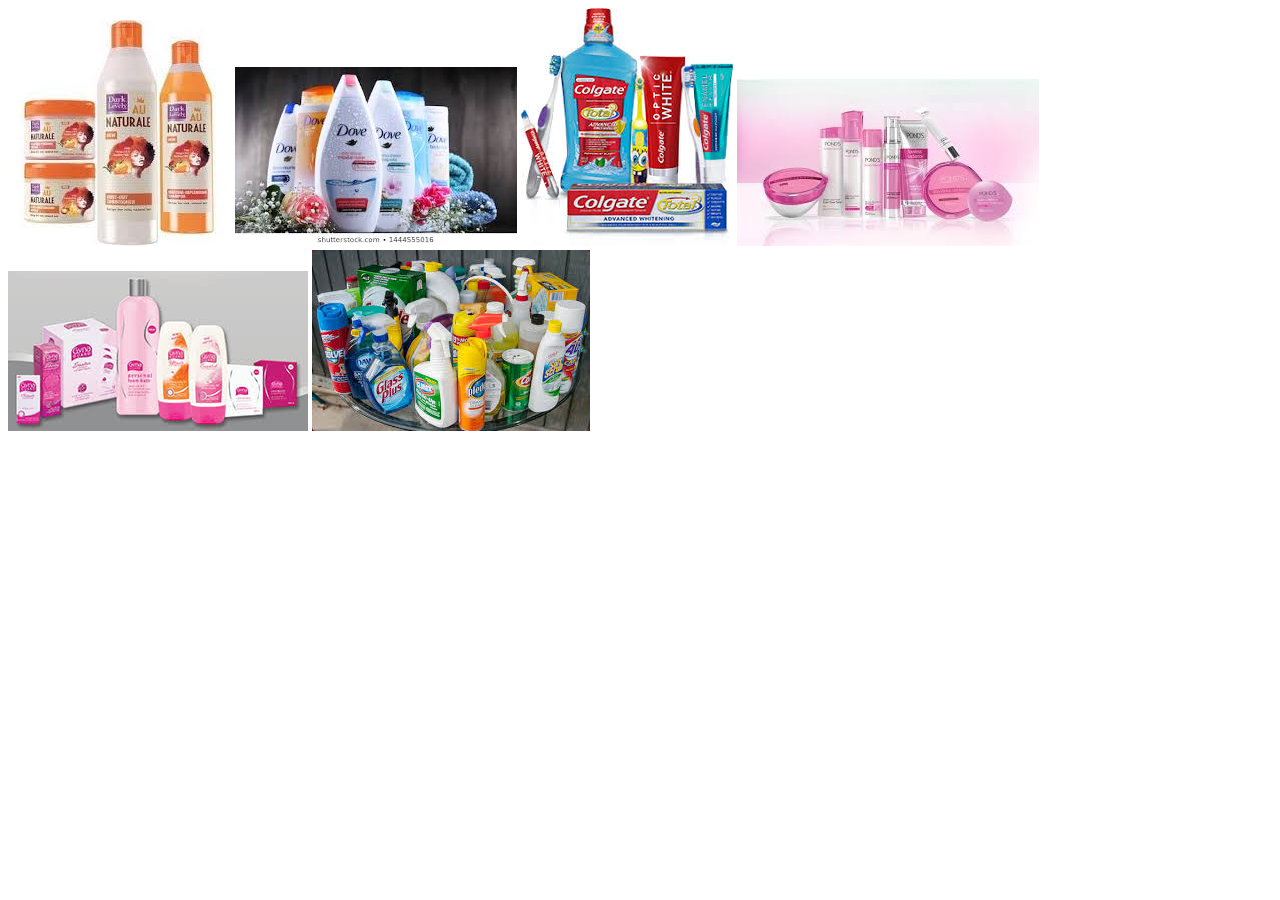
<file: index.html>
<!DOCTYPE html>
<html>
<head>
    <link rel="stylesheet" href="style.css">
    </head>
    <body>
    <div class="gallery">
        <a href="adulthaircare02.html"><img src="images/adultshaircare02.jpg" /></a>
        <a href="bodycare01.html"><img src="images/bodycare01.jpg" /></a>
        <a href="dentalcare01.html"><img src="images/dentalcare01.jpg" /></a>
        <a href="facialcare.html"><img src="images/facialcare.jpg" /></a>
        <a href="ferminine.html"><img src="images/ferminine.jpg" /></a>
        <a href="cleaningproducts.html"><img src="images/cleaningproducts.jpg" /></a>
        </div>
    </body>
</html>
</file>
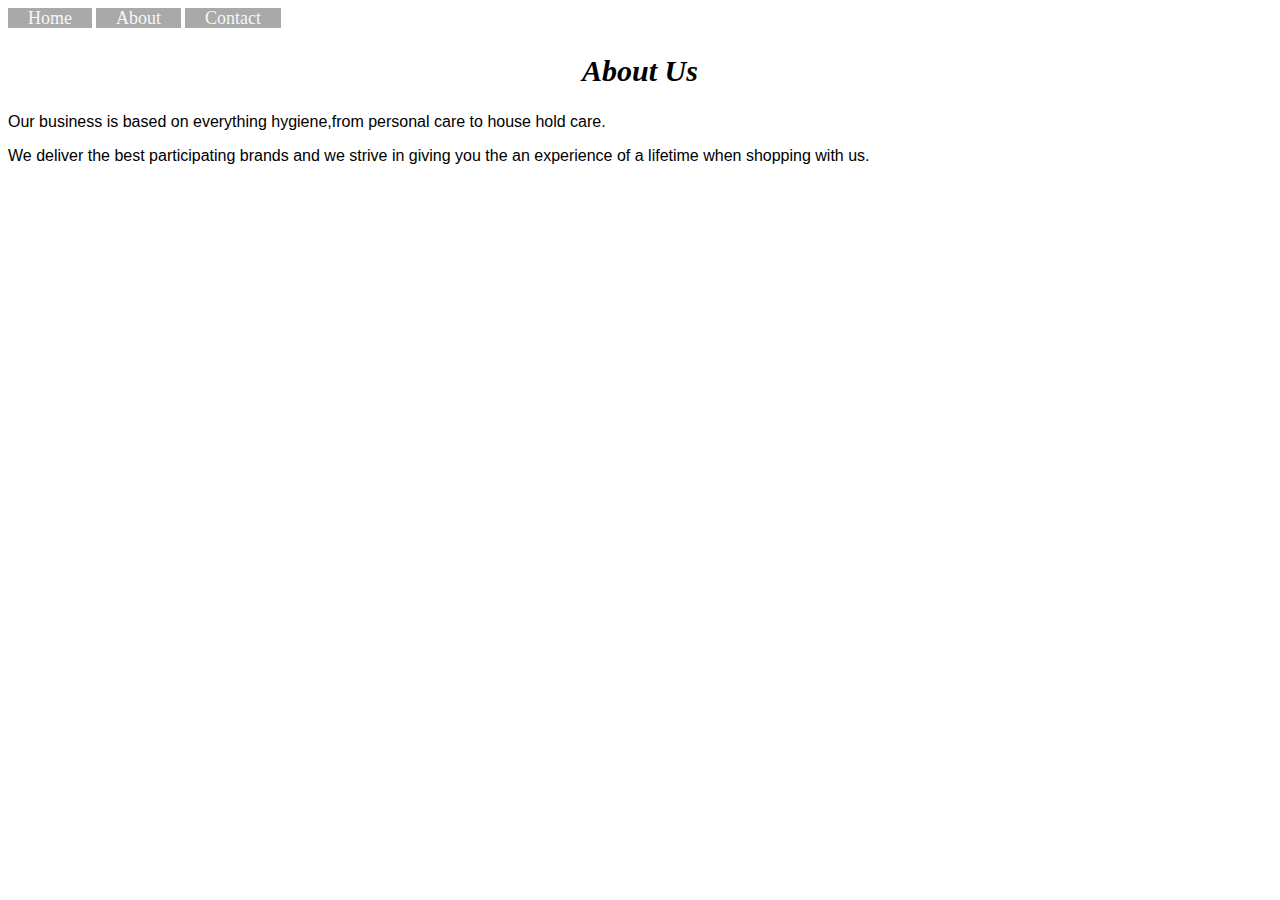
<file: about.html>
<!DOCTYPE html>
<html>
<head>
    <link rel="stylesheet" href="style.css">
    <body>
    <div id="menu">
        <a href="index.html">Home</a>
        <a href="about.html">About</a>
        <a href="contact.html">Contact</a>
        <h2>About Us</h2>
        <p>Our business is based on everything hygiene,from personal care
        to house hold care.</p>
        <p>We deliver the best participating brands and we strive in giving you
        the an experience of a lifetime when shopping with us.</p>
        </div>
    </body>
    </head>
</html>
</file>
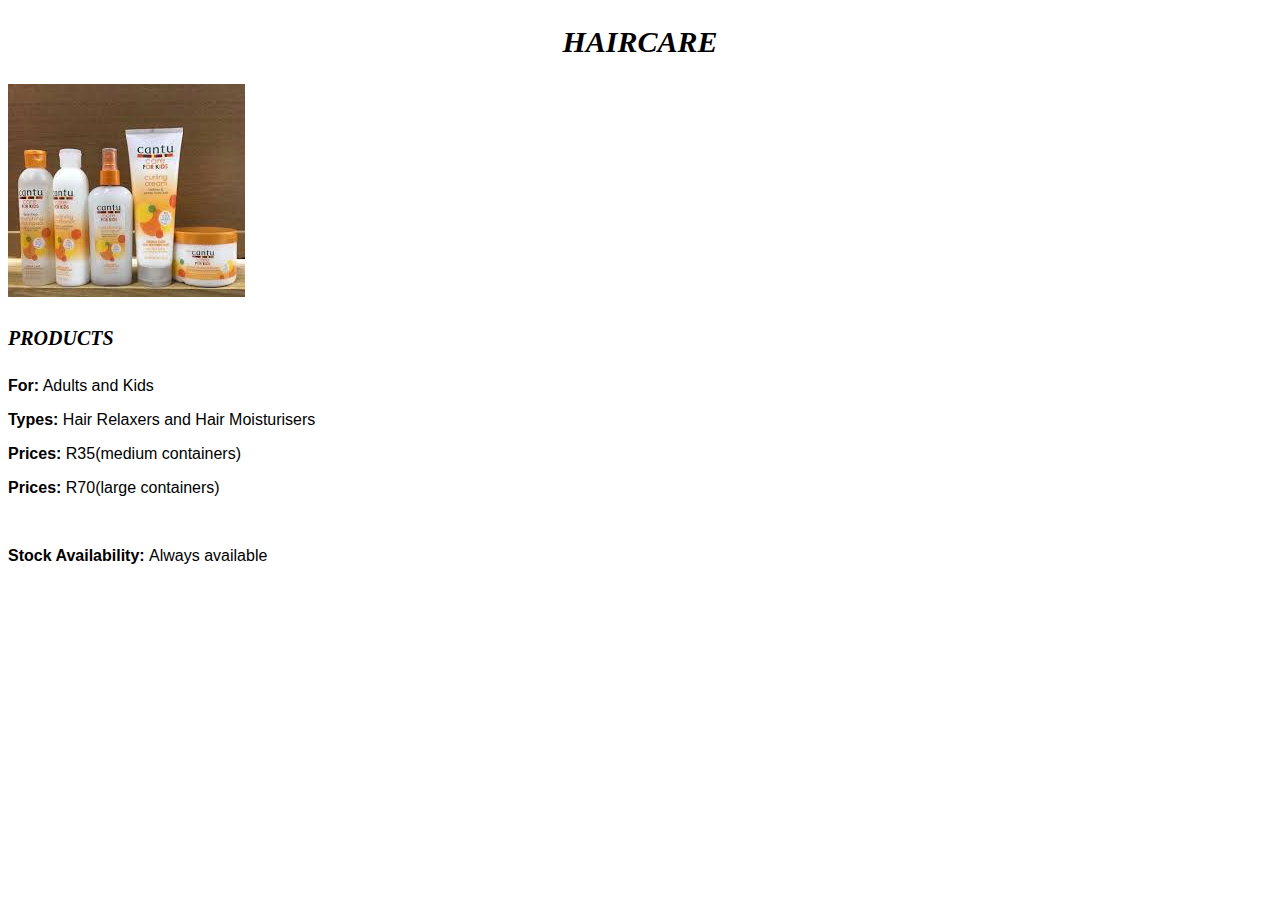
<file: adulthaircare02.html>
<!DOCTYPE html>
<html>
<head>
    <link rel="stylesheet" href="style.css">
    </head>
    <body>
        <h2>HAIRCARE</h2>
    <div class="gallery">
        <img src="images/kidshaircare01.jpg" />
        <h4>PRODUCTS</h4>
        <P><b>For:</b> Adults and Kids</P>
        <p><b>Types: </b>Hair Relaxers and Hair Moisturisers</p>
        <p><b>Prices: </b>R35(medium containers)</p>
        <p><b>Prices: </b>R70(large containers)</p>
        <br/>
        <p><b>Stock Availability: </b>Always available</p>
        </div>
    </body>
</html>
</file>
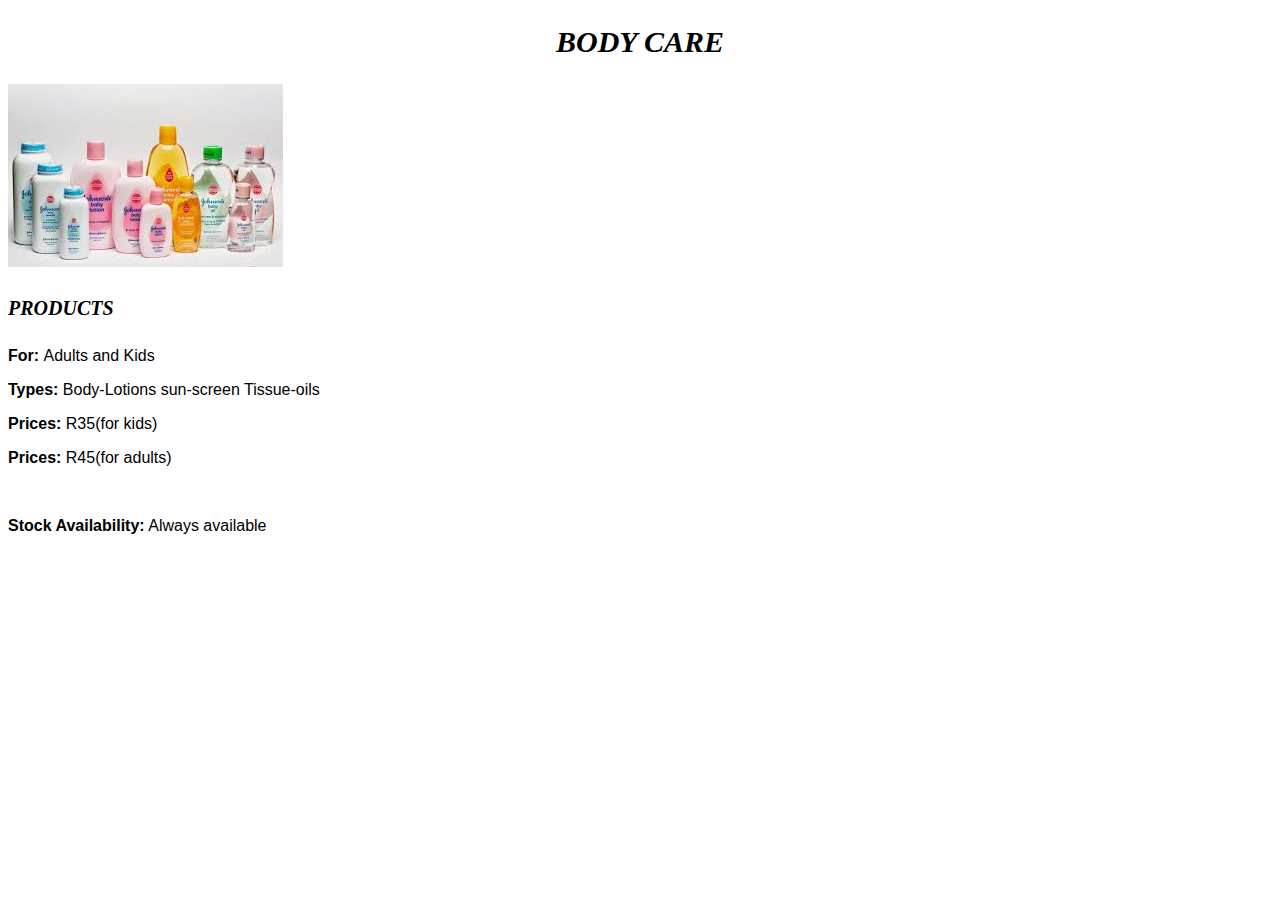
<file: bodycare01.html>
<!DOCTYPE html>
<html>
<head>
    <link rel="stylesheet" href="style.css">
    </head>
    <body>
        <h2>BODY CARE</h2>
    <div class="gallery">
        <img src="images/bodycare02.jpg" />
        <h4>PRODUCTS</h4>
        <P><b>For: </b>Adults and Kids</P>
        <p><b>Types: </b>Body-Lotions sun-screen Tissue-oils</p>
        <p><b>Prices: </b>R35(for kids)</p>
        <p><b>Prices: </b>R45(for adults)</p>
        <br/>
        <p><b>Stock Availability:</b> Always available</p>
        </div>
    </body>
</html>
</file>
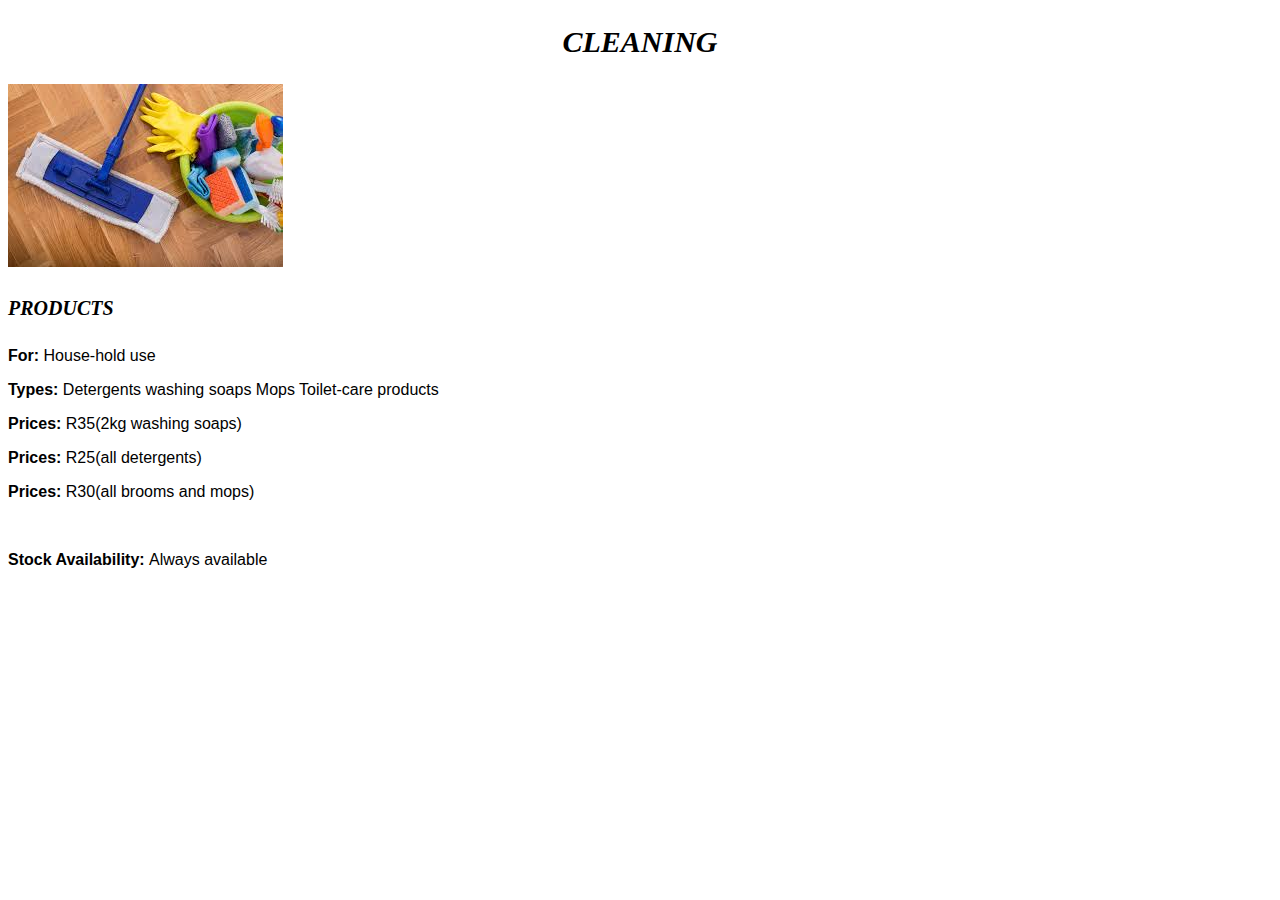
<file: cleaningproducts.html>
<!DOCTYPE html>
<html>
<head>
    <link rel="stylesheet" href="style.css">
    </head>
    <body>
        <h2>CLEANING</h2>
    <div class="gallery">
        <img src="images/cleaningproducts01.jpg" />
        <h4>PRODUCTS</h4>
        <P><b>For: </b>House-hold use</P>
        <p><b>Types: </b>Detergents washing soaps Mops Toilet-care products</p>
        <p><b>Prices: </b>R35(2kg washing soaps)</p>
        <p><b>Prices: </b>R25(all detergents)</p>
        <p><b>Prices: </b>R30(all brooms and mops)</p>
        <br/>
        <p><b>Stock Availability: </b>Always available</p>
        </div>
    </body>
</html>
</file>
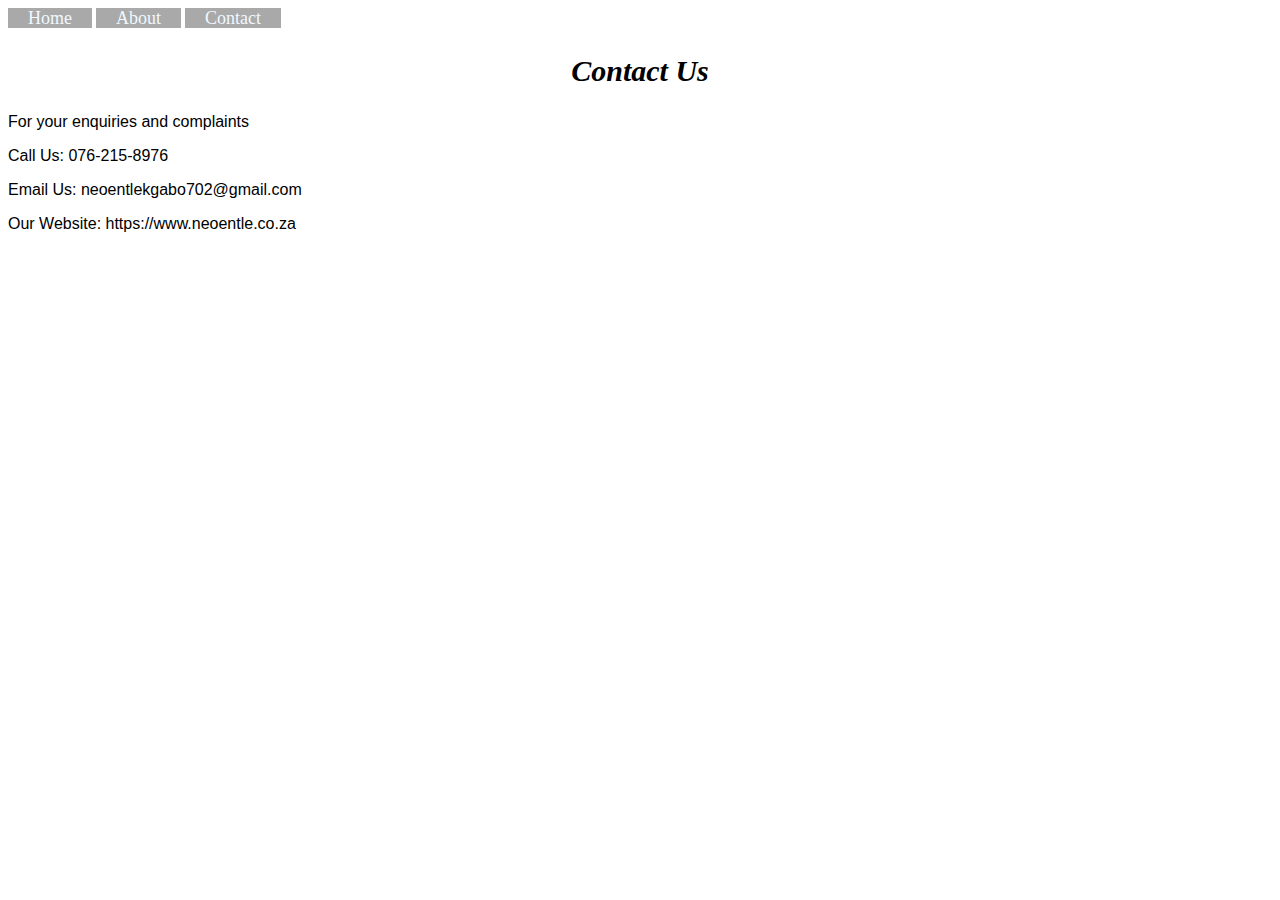
<file: contact.html>
<!DOCTYPE html>
<html>
<head>
    <link rel="stylesheet" href="style.css">
    <body>
    <div id="menu">
        <a href="index.html">Home</a>
        <a href="about.html">About</a>
        <a href="contact.html">Contact</a>
        <h2>Contact Us</h2>
        <p>For your enquiries and complaints</p>
        <p>Call Us: 076-215-8976</p>
        <p>Email Us: neoentlekgabo702@gmail.com</p>
        <p>Our Website: https://www.neoentle.co.za</p>
        </div>
    </body>
    </head>
</html>
</file>
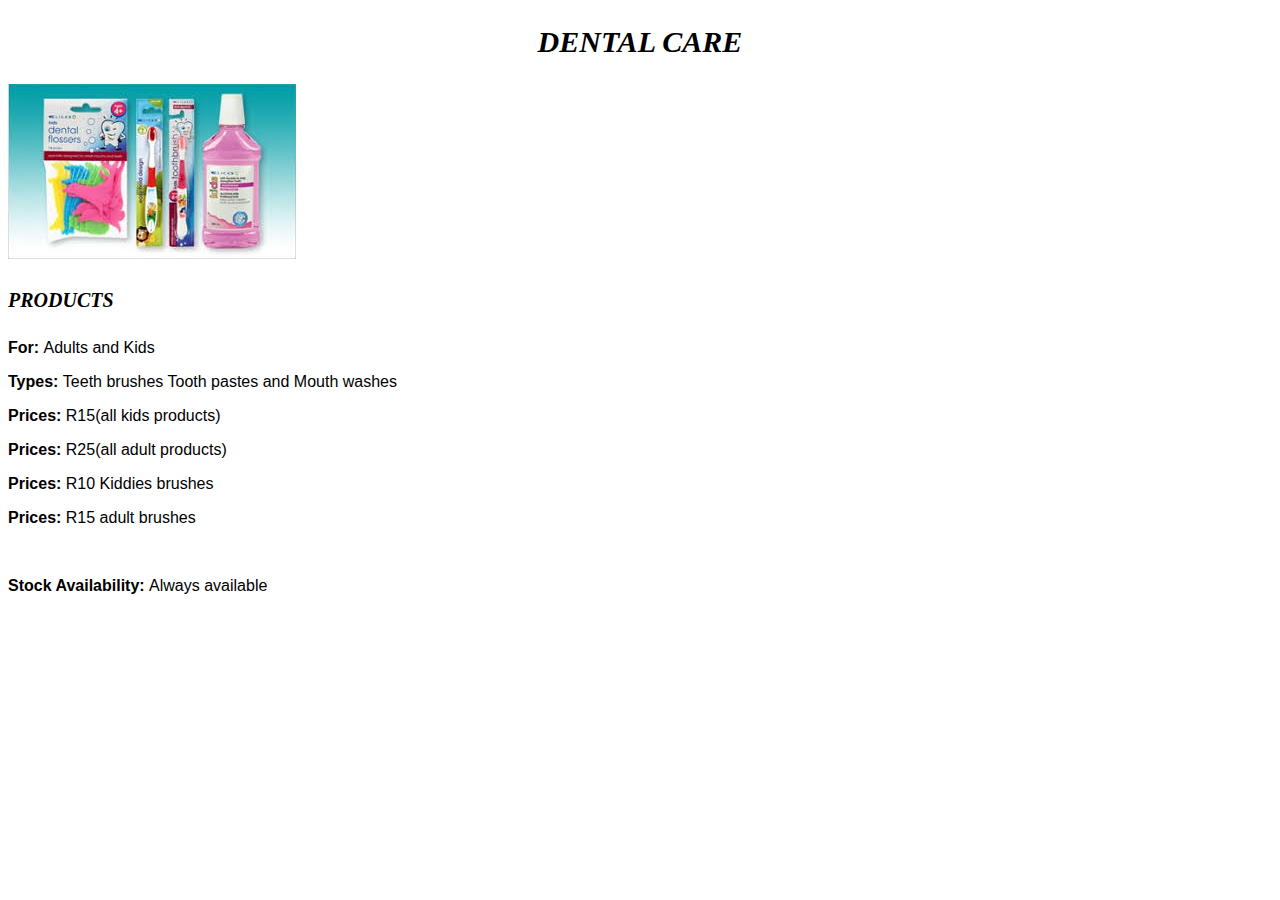
<file: dentalcare01.html>
<!DOCTYPE html>
<html>
<head>
    <link rel="stylesheet" href="style.css">
    </head>
    <body>
        <h2>DENTAL CARE</h2>
    <div class="gallery">
        <img src="images/dentalcare02.jpg" />
        <h4>PRODUCTS</h4>
        <P><b>For: </b>Adults and Kids</P>
        <p><b>Types: </b>Teeth brushes Tooth pastes and Mouth washes</p>
        <p><b>Prices: </b>R15(all kids products)</p>
        <p><b>Prices: </b>R25(all adult products)</p>
        <p><b>Prices: </b>R10 Kiddies brushes</p>
        <p><b>Prices: </b>R15 adult brushes</p>
        <br/>
        <p><b>Stock Availability: </b>Always available</p>
        </div>
    </body>
</html>
</file>
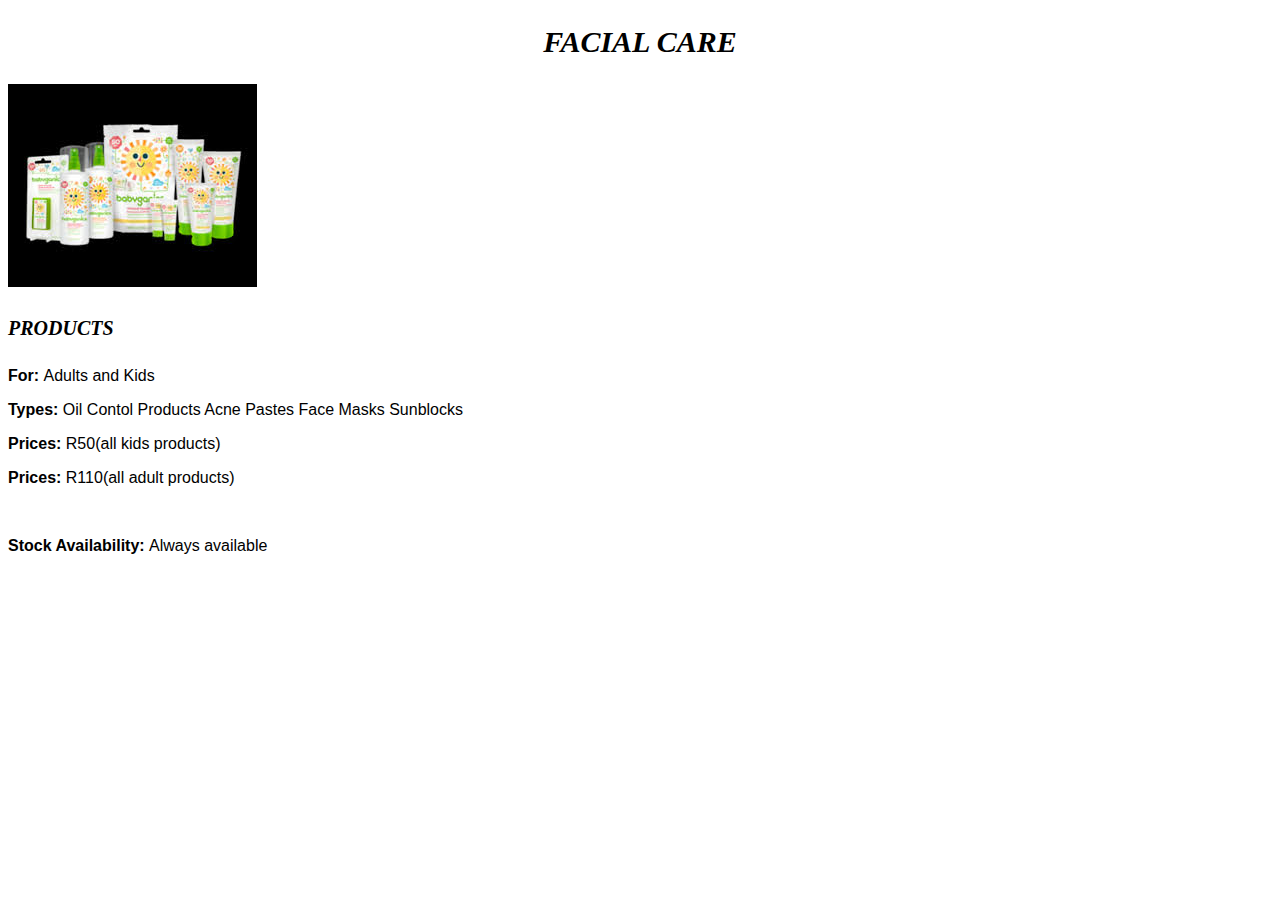
<file: facialcare.html>
<!DOCTYPE html>
<html>
<head>
    <link rel="stylesheet" href="style.css">
    </head>
    <body>
        <h2>FACIAL CARE</h2>
    <div class="gallery">
        <img src="images/kidsfacialcare.jpg" />
        <h4>PRODUCTS</h4>
        <P><b>For: </b>Adults and Kids</P>
        <p><b>Types: </b>Oil Contol Products Acne Pastes Face Masks Sunblocks</p>
        <p><b>Prices: </b>R50(all kids products)</p>
        <p><b>Prices: </b>R110(all adult products)</p>
        <br/>
        <p><b>Stock Availability: </b>Always available</p>
        </div>
    </body>
</html>
</file>
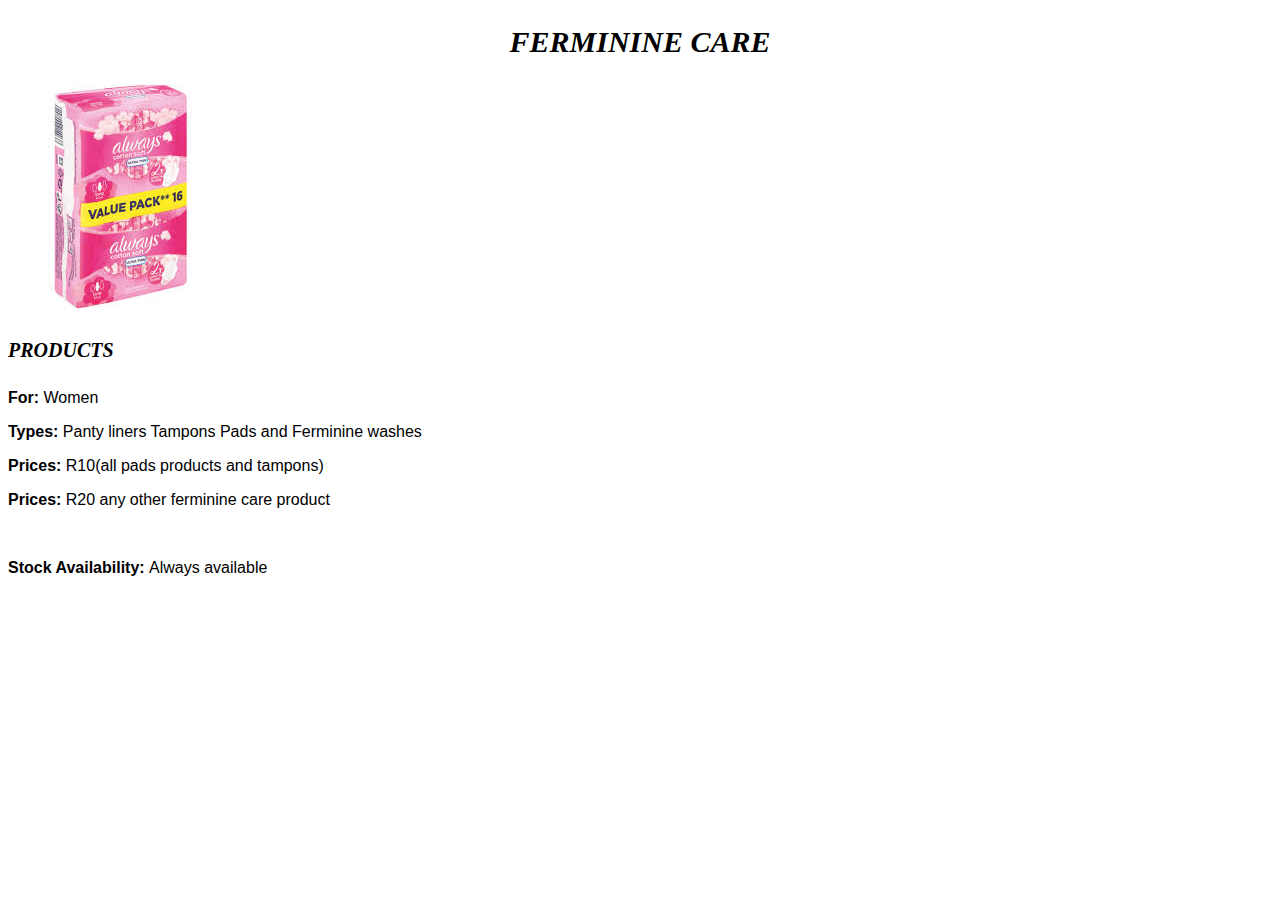
<file: ferminine.html>
<!DOCTYPE html>
<html>
<head>
    <link rel="stylesheet" href="style.css">
    </head>
    <body>
        <h2>FERMININE CARE</h2>
    <div class="gallery">
        <img src="images/ferminine02.jpg" />
        <h4>PRODUCTS</h4>
        <P><b>For: </b>Women</P>
        <p><b>Types: </b>Panty liners Tampons Pads and Ferminine washes</p>
        <p><b>Prices: </b>R10(all pads products and tampons)</p>
        <p><b>Prices: </b>R20 any other ferminine care product</p>
        <br/>
        <p><b>Stock Availability: </b>Always available</p>
        </div>
    </body>
</html>
</file>
<file: style.css>
.gallery img{
    100%;
}

h2{
    font-family: Impact, fantasy;
    text-align: center;
    font-size: 30px;
    color:black;
    font-style: italic;
}

h4{
    font-family: Impact, fantasy;
    font-size: 20px;
    font-style: italic;
    color:black;
}

p{
    font-family: Helvetica, sans-serif;
}

#menu a{
    width: 100%;
    height: 40px;
    background-color: darkgray;
}

#menu a{
    color: aliceblue;
    font-family: cursive;
    font-size: 18px;
    text-decoration: none;
    font-weight: 800px;
    
    padding-left: 20px;
    padding-right: 20px;
}

#menu:hover{
    color: darkolivegreen;
}
</file>
